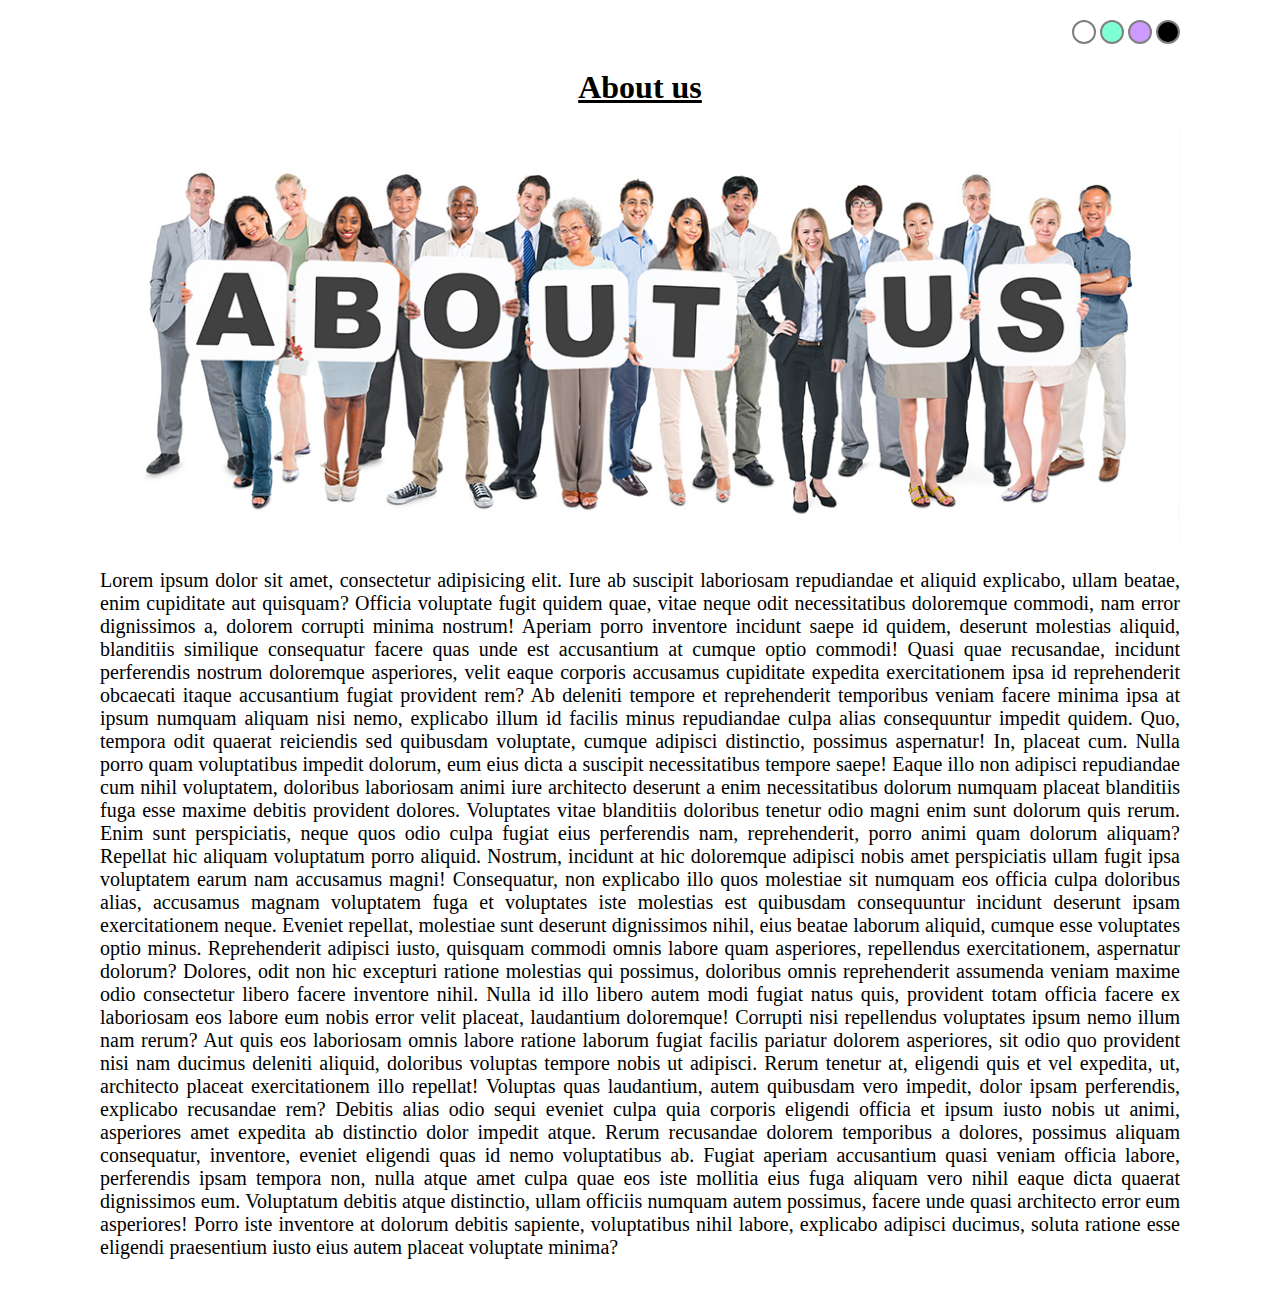
<file: index.html>
<!DOCTYPE html>
<html lang="en">
<head>
    <meta charset="UTF-8">
    <meta http-equiv="X-UA-Compatible" content="IE=edge">
    <meta name="viewport" content="width=device-width, initial-scale=1.0">
    <link rel="stylesheet" href="style.css">
    <script src="script.js"></script>
    <link rel="icon" href="favicon.ico">
    <title>Background changer</title>
</head>
<body>
    <div id="color-switcher">
        <span class="btn" id="white" onclick="changeBG('#ffffff')"></span>   <!--Inline function-->
        <span class="btn" id="aqua" onclick="changeBG('#7fffd4')"></span>
        <span class="btn" id="violet" onclick="changeBG('#ce9aff')"></span>
        <span class="btn" id="black" onclick="changeBG('#000000')"></span>
    </div>
    <h1 class="text">About us</h1>
    <img src="About-Us-1.jpg">
    <p class="text">
        Lorem ipsum dolor sit amet, consectetur adipisicing elit. Iure ab suscipit laboriosam repudiandae et aliquid explicabo, ullam beatae, enim cupiditate aut quisquam? Officia voluptate fugit quidem quae, vitae neque odit necessitatibus doloremque commodi, nam error dignissimos a, dolorem corrupti minima nostrum! Aperiam porro inventore incidunt saepe id quidem, deserunt molestias aliquid, blanditiis similique consequatur facere quas unde est accusantium at cumque optio commodi! Quasi quae recusandae, incidunt perferendis nostrum doloremque asperiores, velit eaque corporis accusamus cupiditate expedita exercitationem ipsa id reprehenderit obcaecati itaque accusantium fugiat provident rem? Ab deleniti tempore et reprehenderit temporibus veniam facere minima ipsa at ipsum numquam aliquam nisi nemo, explicabo illum id facilis minus repudiandae culpa alias consequuntur impedit quidem. Quo, tempora odit quaerat reiciendis sed quibusdam voluptate, cumque adipisci distinctio, possimus aspernatur! In, placeat cum. Nulla porro quam voluptatibus impedit dolorum, eum eius dicta a suscipit necessitatibus tempore saepe! Eaque illo non adipisci repudiandae cum nihil voluptatem, doloribus laboriosam animi iure architecto deserunt a enim necessitatibus dolorum numquam placeat blanditiis fuga esse maxime debitis provident dolores. Voluptates vitae blanditiis doloribus tenetur odio magni enim sunt dolorum quis rerum. Enim sunt perspiciatis, neque quos odio culpa fugiat eius perferendis nam, reprehenderit, porro animi quam dolorum aliquam? Repellat hic aliquam voluptatum porro aliquid. Nostrum, incidunt at hic doloremque adipisci nobis amet perspiciatis ullam fugit ipsa voluptatem earum nam accusamus magni! Consequatur, non explicabo illo quos molestiae sit numquam eos officia culpa doloribus alias, accusamus magnam voluptatem fuga et voluptates iste molestias est quibusdam consequuntur incidunt deserunt ipsam exercitationem neque. Eveniet repellat, molestiae sunt deserunt dignissimos nihil, eius beatae laborum aliquid, cumque esse voluptates optio minus. Reprehenderit adipisci iusto, quisquam commodi omnis labore quam asperiores, repellendus exercitationem, aspernatur dolorum? Dolores, odit non hic excepturi ratione molestias qui possimus, doloribus omnis reprehenderit assumenda veniam maxime odio consectetur libero facere inventore nihil. Nulla id illo libero autem modi fugiat natus quis, provident totam officia facere ex laboriosam eos labore eum nobis error velit placeat, laudantium doloremque! Corrupti nisi repellendus voluptates ipsum nemo illum nam rerum? Aut quis eos laboriosam omnis labore ratione laborum fugiat facilis pariatur dolorem asperiores, sit odio quo provident nisi nam ducimus deleniti aliquid, doloribus voluptas tempore nobis ut adipisci. Rerum tenetur at, eligendi quis et vel expedita, ut, architecto placeat exercitationem illo repellat! Voluptas quas laudantium, autem quibusdam vero impedit, dolor ipsam perferendis, explicabo recusandae rem? Debitis alias odio sequi eveniet culpa quia corporis eligendi officia et ipsum iusto nobis ut animi, asperiores amet expedita ab distinctio dolor impedit atque. Rerum recusandae dolorem temporibus a dolores, possimus aliquam consequatur, inventore, eveniet eligendi quas id nemo voluptatibus ab. Fugiat aperiam accusantium quasi veniam officia labore, perferendis ipsam tempora non, nulla atque amet culpa quae eos iste mollitia eius fuga aliquam vero nihil eaque dicta quaerat dignissimos eum. Voluptatum debitis atque distinctio, ullam officiis numquam autem possimus, facere unde quasi architecto error eum asperiores! Porro iste inventore at dolorum debitis sapiente, voluptatibus nihil labore, explicabo adipisci ducimus, soluta ratione esse eligendi praesentium iusto eius autem placeat voluptate minima?
    </p>
</body>
</html>
</file>
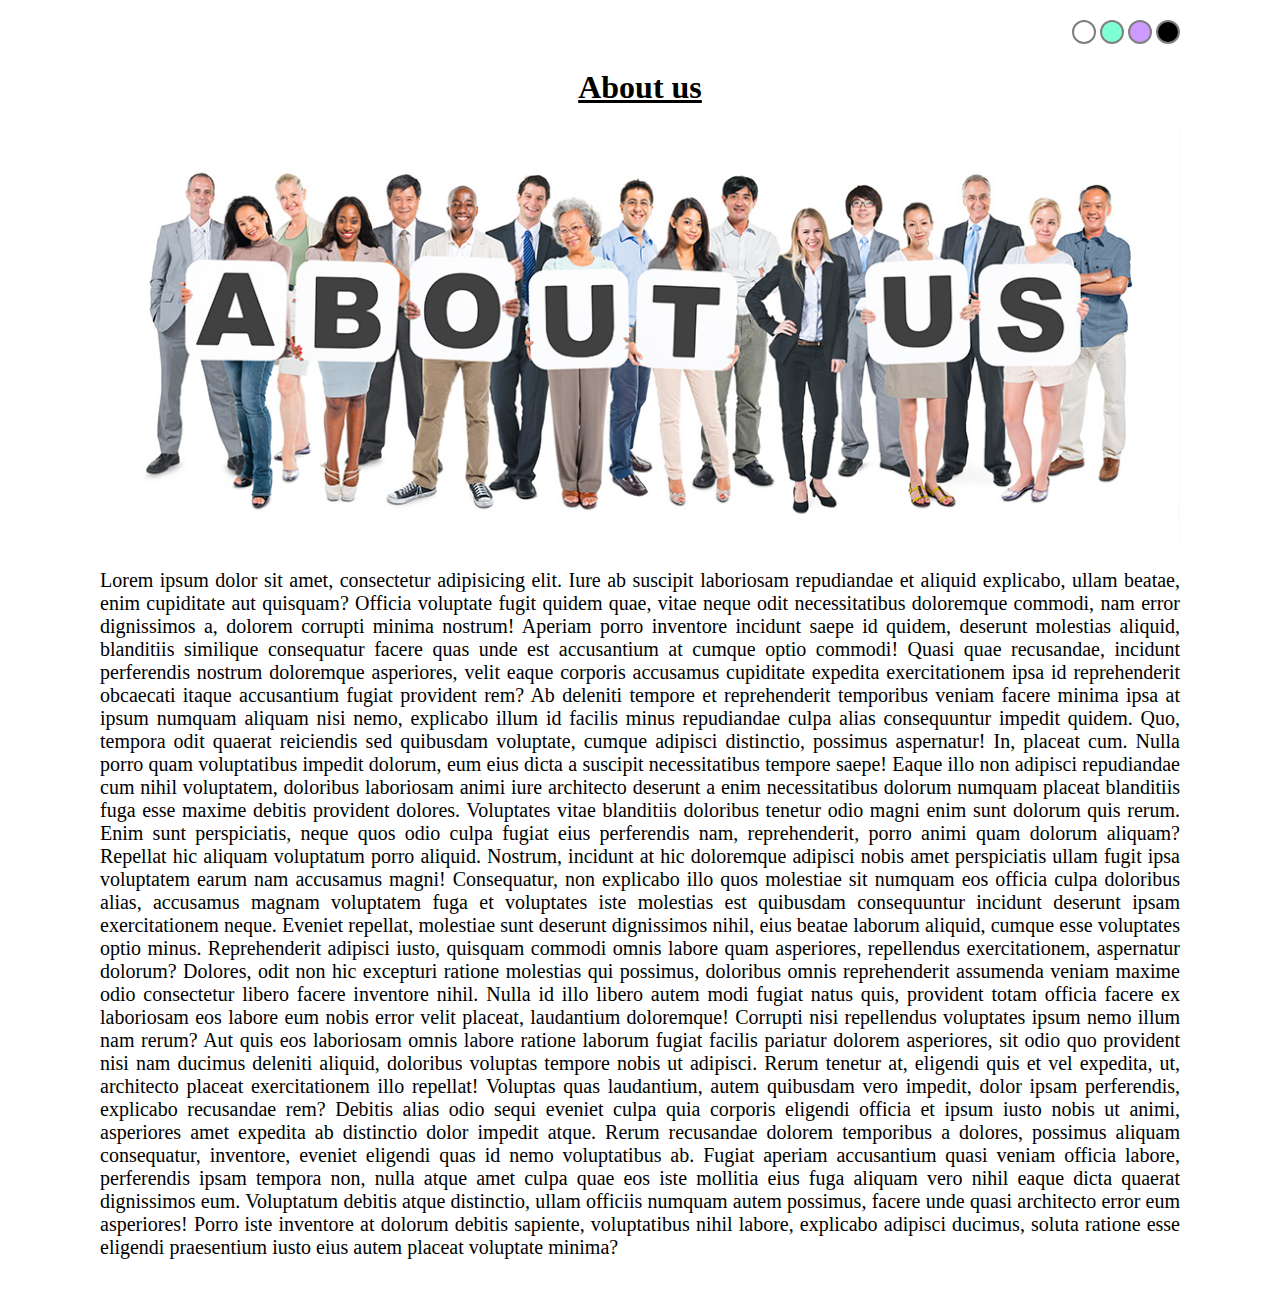
<file: first.html>
<!DOCTYPE html>
<html lang="en">
<head>
    <meta charset="UTF-8">
    <meta http-equiv="X-UA-Compatible" content="IE=edge">
    <meta name="viewport" content="width=device-width, initial-scale=1.0">
    <link rel="stylesheet" href="style.css">
    <script src="script.js"></script>
    <link rel="icon" href="favicon.ico">
    <title>Background changer</title>
</head>
<body>
    <div id="color-switcher">
        <span class="btn" id="white" onclick="changeBG('#ffffff')"></span>   <!--Inline function-->
        <span class="btn" id="aqua" onclick="changeBG('#7fffd4')"></span>
        <span class="btn" id="violet" onclick="changeBG('#ce9aff')"></span>
        <span class="btn" id="black" onclick="changeBG('#000000')"></span>
    </div>
    <h1 class="text">About us</h1>
    <img src="About-Us-1.jpg">
    <p class="text">
        Lorem ipsum dolor sit amet, consectetur adipisicing elit. Iure ab suscipit laboriosam repudiandae et aliquid explicabo, ullam beatae, enim cupiditate aut quisquam? Officia voluptate fugit quidem quae, vitae neque odit necessitatibus doloremque commodi, nam error dignissimos a, dolorem corrupti minima nostrum! Aperiam porro inventore incidunt saepe id quidem, deserunt molestias aliquid, blanditiis similique consequatur facere quas unde est accusantium at cumque optio commodi! Quasi quae recusandae, incidunt perferendis nostrum doloremque asperiores, velit eaque corporis accusamus cupiditate expedita exercitationem ipsa id reprehenderit obcaecati itaque accusantium fugiat provident rem? Ab deleniti tempore et reprehenderit temporibus veniam facere minima ipsa at ipsum numquam aliquam nisi nemo, explicabo illum id facilis minus repudiandae culpa alias consequuntur impedit quidem. Quo, tempora odit quaerat reiciendis sed quibusdam voluptate, cumque adipisci distinctio, possimus aspernatur! In, placeat cum. Nulla porro quam voluptatibus impedit dolorum, eum eius dicta a suscipit necessitatibus tempore saepe! Eaque illo non adipisci repudiandae cum nihil voluptatem, doloribus laboriosam animi iure architecto deserunt a enim necessitatibus dolorum numquam placeat blanditiis fuga esse maxime debitis provident dolores. Voluptates vitae blanditiis doloribus tenetur odio magni enim sunt dolorum quis rerum. Enim sunt perspiciatis, neque quos odio culpa fugiat eius perferendis nam, reprehenderit, porro animi quam dolorum aliquam? Repellat hic aliquam voluptatum porro aliquid. Nostrum, incidunt at hic doloremque adipisci nobis amet perspiciatis ullam fugit ipsa voluptatem earum nam accusamus magni! Consequatur, non explicabo illo quos molestiae sit numquam eos officia culpa doloribus alias, accusamus magnam voluptatem fuga et voluptates iste molestias est quibusdam consequuntur incidunt deserunt ipsam exercitationem neque. Eveniet repellat, molestiae sunt deserunt dignissimos nihil, eius beatae laborum aliquid, cumque esse voluptates optio minus. Reprehenderit adipisci iusto, quisquam commodi omnis labore quam asperiores, repellendus exercitationem, aspernatur dolorum? Dolores, odit non hic excepturi ratione molestias qui possimus, doloribus omnis reprehenderit assumenda veniam maxime odio consectetur libero facere inventore nihil. Nulla id illo libero autem modi fugiat natus quis, provident totam officia facere ex laboriosam eos labore eum nobis error velit placeat, laudantium doloremque! Corrupti nisi repellendus voluptates ipsum nemo illum nam rerum? Aut quis eos laboriosam omnis labore ratione laborum fugiat facilis pariatur dolorem asperiores, sit odio quo provident nisi nam ducimus deleniti aliquid, doloribus voluptas tempore nobis ut adipisci. Rerum tenetur at, eligendi quis et vel expedita, ut, architecto placeat exercitationem illo repellat! Voluptas quas laudantium, autem quibusdam vero impedit, dolor ipsam perferendis, explicabo recusandae rem? Debitis alias odio sequi eveniet culpa quia corporis eligendi officia et ipsum iusto nobis ut animi, asperiores amet expedita ab distinctio dolor impedit atque. Rerum recusandae dolorem temporibus a dolores, possimus aliquam consequatur, inventore, eveniet eligendi quas id nemo voluptatibus ab. Fugiat aperiam accusantium quasi veniam officia labore, perferendis ipsam tempora non, nulla atque amet culpa quae eos iste mollitia eius fuga aliquam vero nihil eaque dicta quaerat dignissimos eum. Voluptatum debitis atque distinctio, ullam officiis numquam autem possimus, facere unde quasi architecto error eum asperiores! Porro iste inventore at dolorum debitis sapiente, voluptatibus nihil labore, explicabo adipisci ducimus, soluta ratione esse eligendi praesentium iusto eius autem placeat voluptate minima?
    </p>
</body>
</html>
</file>
<file: style.css>
body{
    margin: 0px;
    padding: 20px 100px;
}
h1{
    text-align: center;
    text-decoration: underline;
}
img{
    width: 100%;
    height: auto;
    margin: 0 auto;
}
p{
    font-size: 20px;
    text-align: justify;
}
.btn{
    width: 20px;
    height: 20px;
    display: inline-block;
    border: 2px solid grey;
    border-radius: 50%;
    cursor: pointer;
}
#white{
    background-color: white;
}
#aqua{
    background-color: aquamarine;
}
#violet{
    background-color: #ce9aff;
}
#black{
    background-color: black;
}
#color-switcher{
    text-align: right;
}
</file>
